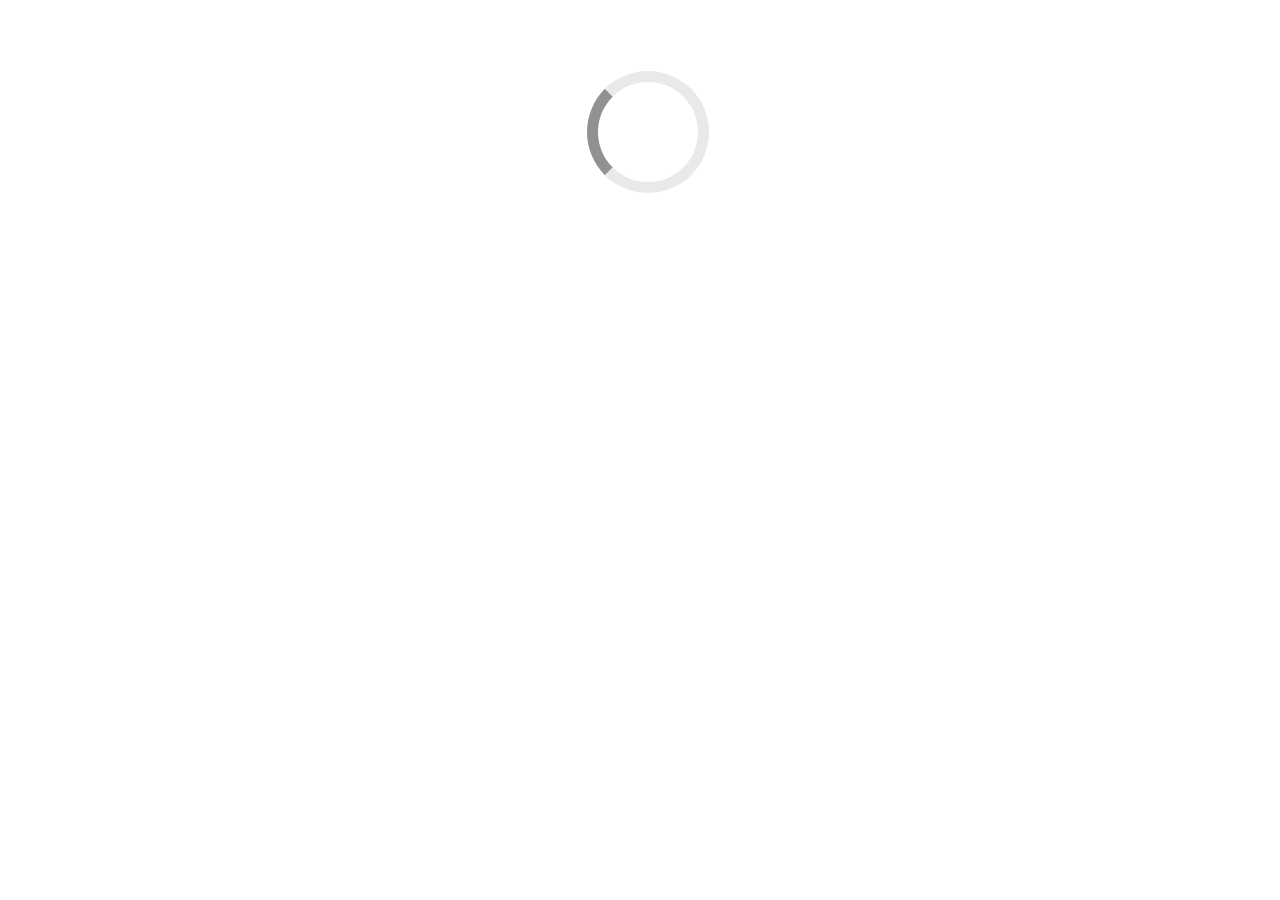
<file: Abibur/alogin.html>
<!DOCTYPE html>
<html lang="en">

<head>
    <meta http-equiv="Content-Type" content="text/html; charset=iso-8859-1">
    <meta http-equiv="pragma" content="no-cache">
    <meta http-equiv="expires" content="-1">
    <meta name="viewport" content="width=device-width, initial-scale=1.0">
    <meta http-equiv="refresh" content="4; url=$(link-redirect)">
    <title>Connect TO Hotspot</title>

    <style>
        .loader {
            margin: 60px auto;
            font-size: 10px;
            position: relative;
            text-indent: -9999em;
            border-top: 1.1em solid rgba(145, 145, 146, 0.2);
            border-right: 1.1em solid rgba(145, 145, 146, 0.2);
            border-bottom: 1.1em solid rgba(145, 145, 146, 0.2);
            border-left: 1.1em solid #919192;
            -webkit-transform: translateZ(0);
            -ms-transform: translateZ(0);
            transform: translateZ(0);
            -webkit-animation: load8 1.1s infinite linear;
            animation: load8 1.1s infinite linear;
        }

        .loader,
        .loader:after {
            border-radius: 50%;
            width: 10em;
            height: 10em;
        }

        @-webkit-keyframes load8 {
            0% {
                -webkit-transform: rotate(0deg);
                transform: rotate(0deg);
            }

            100% {
                -webkit-transform: rotate(360deg);
                transform: rotate(360deg);
            }
        }

        @keyframes load8 {
            0% {
                -webkit-transform: rotate(0deg);
                transform: rotate(0deg);
            }

            100% {
                -webkit-transform: rotate(360deg);
                transform: rotate(360deg);
            }
        }

        textarea,
        input,
        select {
            background-color: #FDFBFB;
            border: 1px #BBBBBB solid;
            padding: 2px;
            margin: 1px;
            font-size: 14px;
            color: #808080;
        }

        body {
            color: #737373;
            font-size: 12px;
            font-family: verdana;
        }

        a,
        a:link,
        a:visited,
        a:active {
            color: #AAAAAA;
            text-decoration: none;
            font-size: 12px;
        }

        a:hover {
            border-bottom: 1px dotted #c1c1c1;
            color: #AAAAAA;
        }

        img {
            border: none;
        }

        td {
            font-size: 12px;
            color: #7A7A7A;
        }
    </style>

    <script language="JavaScript">
        function startClock() {
            // Your existing code for opening status in a new window (if popup == 'true')
            if (popup == 'true') {
                open('$(link-status)', 'hotspot_status', 'toolbar=0,location=0,directories=0,status=0,menubars=0,resizable=1,width=290');
            }

            // Redirect to hotspot status after a delay (e.g., 5 seconds)
            setTimeout(function() {
                location.href = "$(link-status)";
            }, 5000);
        }
    </script>
</head>

<body style="width: 100%;" onload="startClock()">
    <table style="background-color: transparent; width: 100%; margin-left: 0px; height: 100%;">
        <tbody>
            <tr>
                <td style="vertical-align: middle; background-color: white; text-align: center; margin-top: 20%; height: 100%;">
                    <div class="loader">Loading...</div>
                </td>
            </tr>
        </tbody>
    </table>
</body>

</html>
</file>
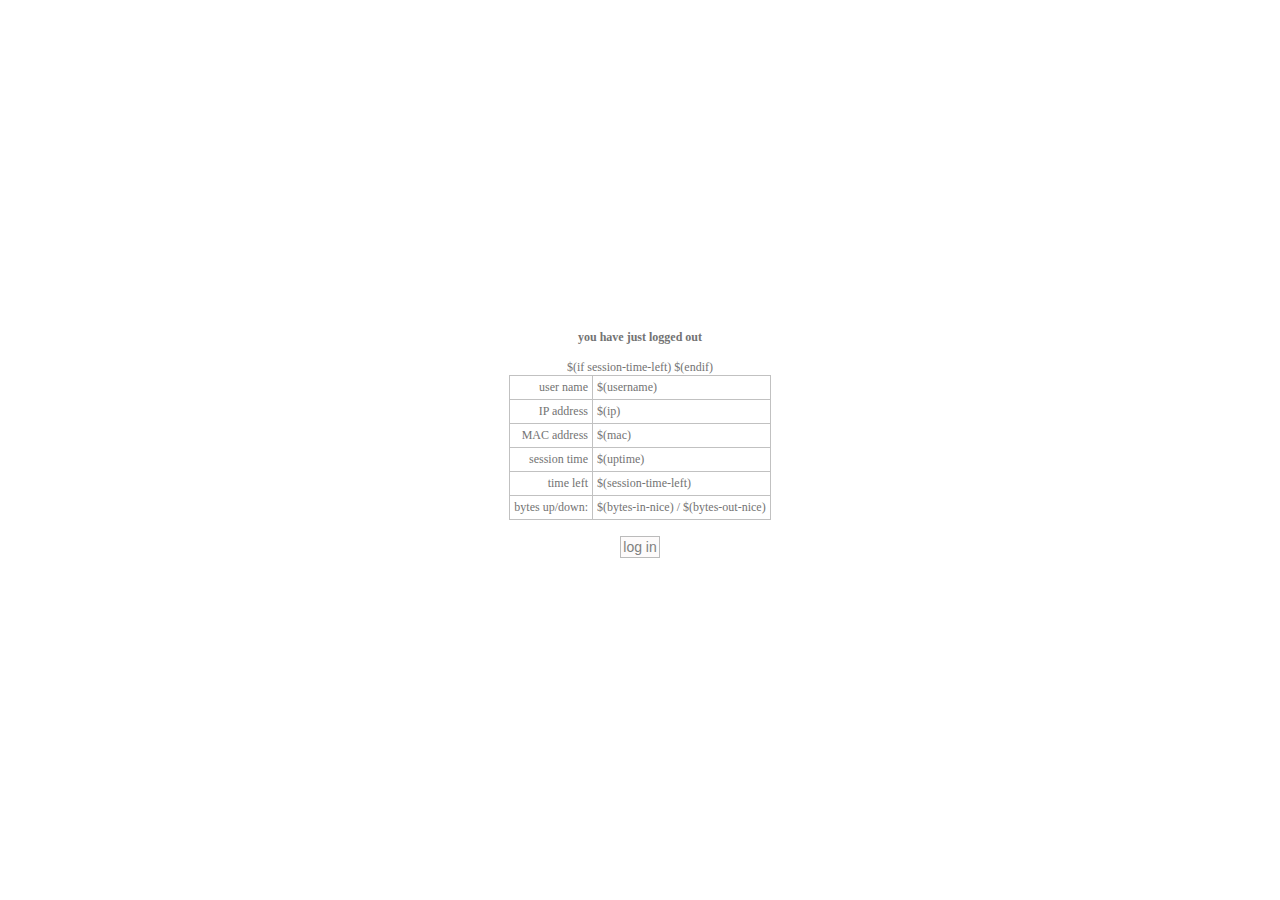
<file: Abibur/logout.html>
<html>
<head>
<title>mikrotik hotspot > logout</title>
<meta http-equiv="Content-Type" content="text/html; charset=iso-8859-1">
<meta http-equiv="pragma" content="no-cache">
<meta http-equiv="expires" content="-1">
<style type="text/css">
<!--
textarea,input,select {
	background-color: #FDFBFB;
	border: 1px #BBBBBB solid;
	padding: 2px;
	margin: 1px;
	font-size: 14px;
	color: #808080;
}

.tabula{
 
border-width: 1px; 
border-collapse: collapse; 
border-color: #c1c1c1; 
background-color: transparent;
font-family: verdana;
font-size: 11px;
}

body{ color: #737373; font-size: 12px; font-family: verdana; }

a, a:link, a:visited, a:active { color: #AAAAAA; text-decoration: none; font-size: 12px; }
a:hover { border-bottom: 1px dotted #c1c1c1; color: #AAAAAA; }
img {border: none;}
td { font-size: 12px; padding: 4px;}

-->
</style>
</head>

<body>
<script language="JavaScript">
<!--
    function openLogin() {
	if (window.name != 'hotspot_logout') return true;
	open('$(link-login)', '_blank', '');
	window.close();
	return false;
    }
//-->
</script>

<table width="100%" height="100%">

<tr>
<td align="center" valign="middle">
<b>you have just logged out</b> <br><br>
<table class="tabula" border="1">  
<tr><td align="right">user name</td><td>$(username)</td></tr>
<tr><td align="right">IP address</td><td>$(ip)</td></tr>
<tr><td align="right">MAC address</td><td>$(mac)</td></tr>
<tr><td align="right">session time</td><td>$(uptime)</td></tr>
$(if session-time-left)
<tr><td align="right">time left</td><td>$(session-time-left)</td></tr>
$(endif)
<tr><td align="right">bytes up/down:</td><td>$(bytes-in-nice) / $(bytes-out-nice)</td></tr>
</table>
<br>
<form action="$(link-login)" name="login" onSubmit="return openLogin()">
<input type="submit" value="log in">
</form>
</td>
</table>
</body>
</html>
</file>
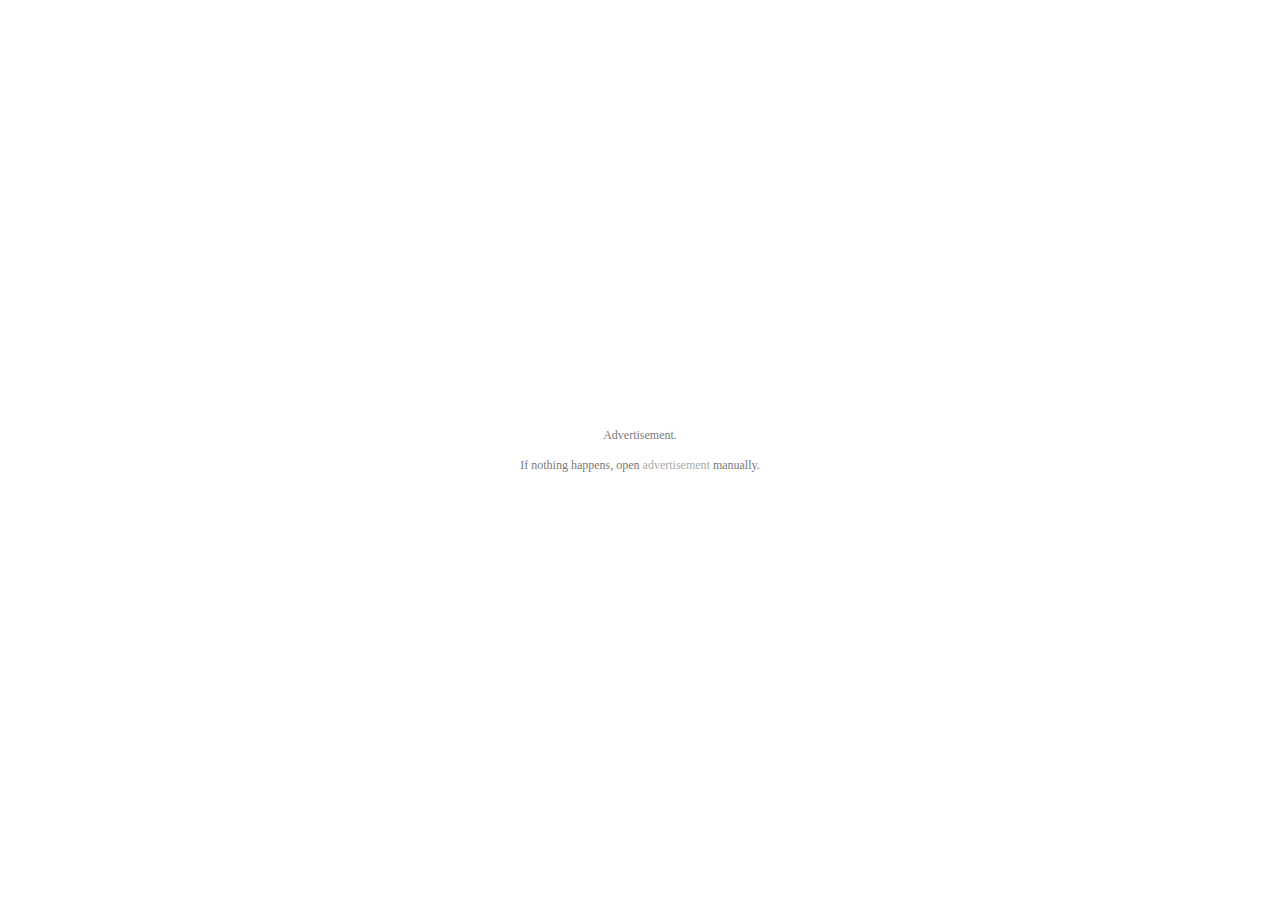
<file: Abibur/radvert.html>
<html>
<head>
<title>mikrotik hotspot > advertisement</title>
<meta http-equiv="refresh" content="2; url=$(link-orig)">
<meta http-equiv="Content-Type" content="text/html; charset=iso-8859-1">
<meta http-equiv="pragma" content="no-cache">
<meta http-equiv="expires" content="-1">
<style type="text/css">
<!--
textarea,input,select {
	background-color: #FDFBFB;
	border: 1px #BBBBBB solid;
	padding: 2px;
	margin: 1px;
	font-size: 14px;
	color: #808080;
}

body{ color: #737373; font-size: 12px; font-family: verdana; }

a, a:link, a:visited, a:active { color: #AAAAAA; text-decoration: none; font-size: 12px; }
a:hover { border-bottom: 1px dotted #c1c1c1; color: #AAAAAA; }
img {border: none;}
td { font-size: 12px; color: #7A7A7A; }

-->
</style>
<script language="JavaScript">
<!--
    var popup = '';
    function openOrig() {
	if (window.focus) popup.focus();
	location.href = '$(link-orig)';
    }
    function openAd() {
	location.href = '$(link-redirect)';
    }
    function openAdvert() {
	if (window.name != 'hotspot_advert') {
		popup = open('$(link-redirect)', 'hotspot_advert', '');
		setTimeout("openOrig()", 1000);
		return;
	}
	setTimeout("openAd()", 1000);
    }
//-->
</script>
</head>
<body onLoad="openAdvert()">
<table width="100%" height="100%">
<tr>
	<td align="center" valign="middle">
	Advertisement.
	<br><br>
	If nothing happens, open
	<a href="$(link-redirect)" target="hotspot_advert">advertisement</a>
	manually.
	</td>
</tr>
</table>
</body>
</html>
</file>
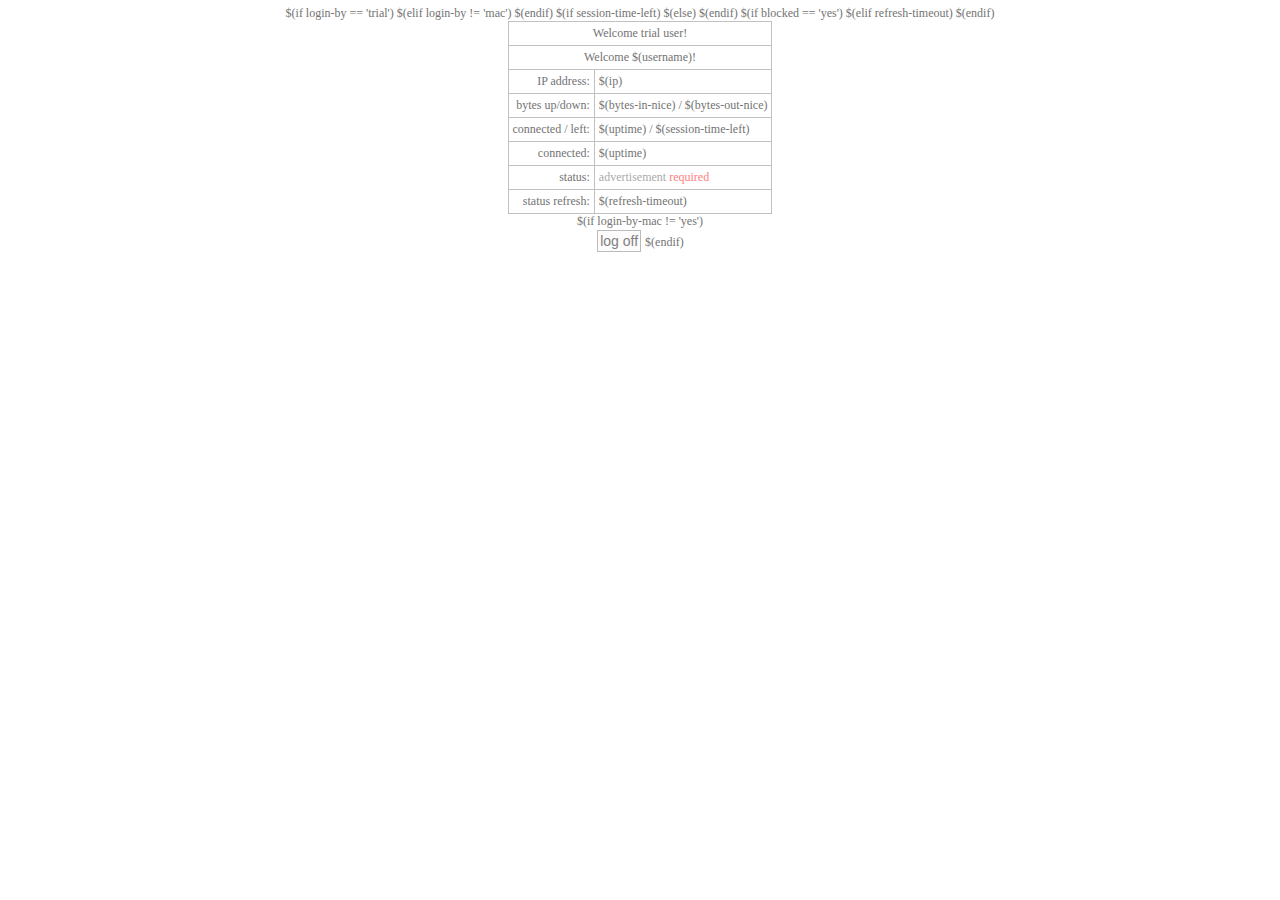
<file: Abibur/status.html>
<!DOCTYPE html>
<html lang="en">

<head>
    <meta http-equiv="Content-Type" content="text/html; charset=iso-8859-1">
    <meta http-equiv="pragma" content="no-cache">
    <meta http-equiv="expires" content="-1">
    <style type="text/css">
        textarea,
        input,
        select {
            background-color: #FDFBFB;
            border: 1px #BBBBBB solid;
            padding: 2px;
            margin: 1px;
            font-size: 14px;
            color: #808080;
        }

        .tabula {
            border-width: 1px;
            border-collapse: collapse;
            border-color: #c1c1c1;
            background-color: transparent;
            font-family: verdana;
            font-size: 11px;
        }

        body {
            color: #737373;
            font-size: 12px;
            font-family: verdana;
        }

        a,
        a:link,
        a:visited,
        a:active {
            color: #AAAAAA;
            text-decoration: none;
            font-size: 12px;
        }

        a:hover {
            border-bottom: 1px dotted #c1c1c1;
            color: #AAAAAA;
        }

        img {
            border: none;
        }

        td {
            font-size: 12px;
            padding: 4px;
        }
    </style>

    <script language="JavaScript">
        function openLogout() {
            if (window.name !== 'hotspot_status') return true;
            open('$(link-logout)', 'hotspot_logout', 'toolbar=0,location=0,directories=0,status=0,menubars=0,resizable=1,width=280,height=250');
            window.close();
            return false;
        }

        function startClock() {
            if (popup === 'true') {
                open('$(link-status)', 'hotspot_status', 'toolbar=0,location=0,directories=0,status=0,menubars=0,resizable=1,width=290');
            }

            setTimeout(function () {
                location.href = "$(link-status)";
            }, 5000);
        }

        // Uncomment the following lines if the user manager link is required
        // function openUserManager() {
        //     document.location = 'http://$(hostname)/user?subs=';
        // }
    </script>
</head>

<body bottommargin="0" topmargin="0" leftmargin="0" rightmargin="0" onload="startClock()">
    <table width="100%" height="100%">
        <tr>
            <td align="center" valign="middle">
                <form action="$(link-logout)" name="logout" onsubmit="return openLogout()">
                    <table border="1" class="tabula">
                        $(if login-by == 'trial')
                        <tr>
                            <td colspan="2" align="center">Welcome trial user!</td>
                        </tr>
                        $(elif login-by != 'mac')
                        <tr>
                            <td colspan="2" align="center">Welcome $(username)!</td>
                        </tr>
                        $(endif)
                        <tr>
                            <td align="right">IP address:</td>
                            <td>$(ip)</td>
                        </tr>
                        <tr>
                            <td align="right">bytes up/down:</td>
                            <td>$(bytes-in-nice) / $(bytes-out-nice)</td>
                        </tr>
                        $(if session-time-left)
                        <tr>
                            <td align="right">connected / left:</td>
                            <td>$(uptime) / $(session-time-left)</td>
                        </tr>
                        $(else)
                        <tr>
                            <td align="right">connected:</td>
                            <td>$(uptime)</td>
                        </tr>
                        $(endif)
                        $(if blocked == 'yes')
                        <tr>
                            <td align="right">status:</td>
                            <td>
                                <div style="color: #FF8080">
                                    <a href="$(link-advert)" target="hotspot_advert">advertisement</a> required
                                </div>
                            </td>
                        </tr>
                        $(elif refresh-timeout)
                        <tr>
                            <td align="right">status refresh:</td>
                            <td>$(refresh-timeout)</td>
                        </tr>
                        $(endif)
                    </table>
                    $(if login-by-mac != 'yes')
                    <br>
                    <!-- Uncomment the following lines if the user manager link is required -->
                    <!-- <button onclick="openUserManager()">status</button> -->
                    <!-- End of user manager link -->
                    <input type="submit" value="log off">
                    $(endif)
                </form>
            </td>
        </tr>
    </table>
</body>

</html>
</file>
